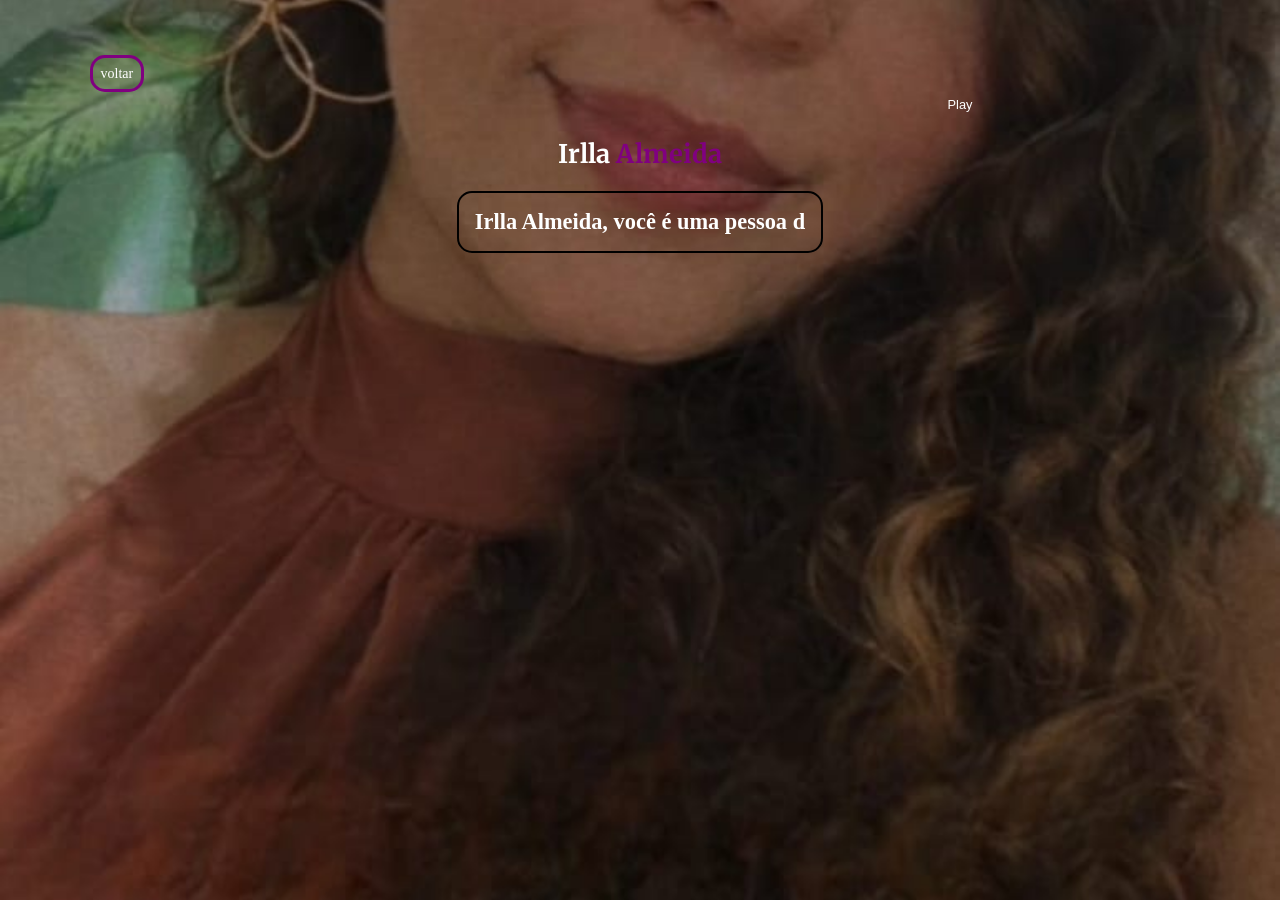
<file: about.html>
<!doctype html>
<html lang="pt-br">
  <head>
    <meta charset="UTF-8" />
    <meta name="viewport" content="width=device-width, initil-scale=1.0" />
    <title>Irla Almeida</title>
    <link rel="stylesheet" href="./estilos/sobre.css" />
    <link rel="preconnect" href="https://fonts.gstatic.com" crossorigin />
    <link rel="preconnect" href="https://fonts.googleapis.com" />
    <link rel="preconnect" href="https://fonts.gstatic.com" crossorigin />
    <link
      href="https://fonts.googleapis.com/css2?family=Merriweather:ital,wght@0,300;0,400;0,700;0,900;1,300;1,400;1,700;1,900&display=swap"
      rel="stylesheet"
    />
  </head>
  <body>
    <header class="cabecalho-sobre">
      <nav>
        <a href="./index.html" class="botoes__link">voltar</a>
      </nav>
    </header>
    <main class="apresentacao">
      <section class="apresentacao__conteudo-s">
        <button id="play-button">Play</button>
        <h1 class="conteudo__titulo-s">
          Irlla<strong class="destaque"> Almeida</strong>
        </h1>

        <p class="texto-sobre" id="typing-text">
          Irlla Almeida, você é uma pessoa de coração bonito, dona de uma
          sensibilidade e de um carinho que marcam quem passa pela sua vida. Sua
          beleza vai muito além da aparência, estando presente nas atitudes, na
          forma de se importar e no cuidado com os outros. Tive a oportunidade
          de te conhecer melhor, e você é especial na minha vida, fazendo parte
          de momentos que guardarei para sempre. Que este novo ano traga paz,
          crescimento, felicidade e tudo o que você merece. Feliz
          aniversário🎂🥳.
        </p>
      </section>
    </main>
    <audio id="background-music" autoplay loop>
      <source
        src="./musica/NF_-_If_You_Want_Love(256k).mp3"
        type="audio/mpeg"
      />
    </audio>
    <script src="script.js"></script>
  </body>
</html>
</file>
<file: estilos/sobre.css>
body {
  background-image: url("../assets/WhatsApp\ Image\ 2026-01-20\ at\ 12.47.50\ AM.jpeg");
  background-repeat: no-repeat;
  background-size: cover;
  background-position: center;
  margin: 0%;
  padding: 0%;
  height: 100vh;
  box-sizing: border-box;
  color: var(--cor-do-texto);
  font-size: 16px;
  font-weight: 400;
  background-color: black;
}

.cabecalho-sobre {
  display: flex;
  text-align: center;
  padding: 5% 0% 0% 7%;
}
.apresentacao__conteudo-s {
  display: flex;
  text-align: center;
  align-items: center;
  flex-direction: column;
}

.conteudo__titulo-s {
  font-weight: 700;
  font-size: 1.4rem;
  color: white;
  font-family: "Merriweather", serif;
}

.destaque {
  color: purple;
}

.texto-sobre {
  font-size: 1.1rem;
  font-weight: 600;
  color: white;
  border: 2px solid black;
  padding: 1rem;
  border-radius: 15px;
  margin: 0rem 3rem 0rem 3rem;
}

.botoes__link {
  text-decoration: none;
  border: 3px solid purple;
  margin-bottom: 0.8rem;
  border-radius: 15px;
  width: 80%;
  color: white;
  padding: 0.5rem;
  font-size: 14px;
  font-weight: 500;
}

.botoes__link:hover {
  padding: 0.7rem;
  background: purple;
  font-size: 0.9rem;
  font-weight: 700;
}

#play-button {
  font-size: 0.8rem;
  padding: 5px 15px;
  background-color: transparent;
  color: white;
  border: none;
  border-radius: 5px;
  cursor: pointer;
  margin-top: 10px;
  margin-left: 50%;
}

@media screen and (min-width: 360px) {
  .conteudo__titulo-s {
    font-size: 1.4rem;
  }

  .texto-sobre {
    font-size: 1.2rem;
  }
}

@media screen and (min-width: 375px) {
  .conteudo__titulo-s {
    font-size: 1.5rem;
  }

  .texto-sobre {
    font-size: 1.3rem;
  }
}

@media screen and (min-width: 402px) {
  .conteudo__titulo-s {
    font-size: 1.6rem;
  }

  .texto-sobre {
    font-size: 1.4rem;
  }
}
</file>
